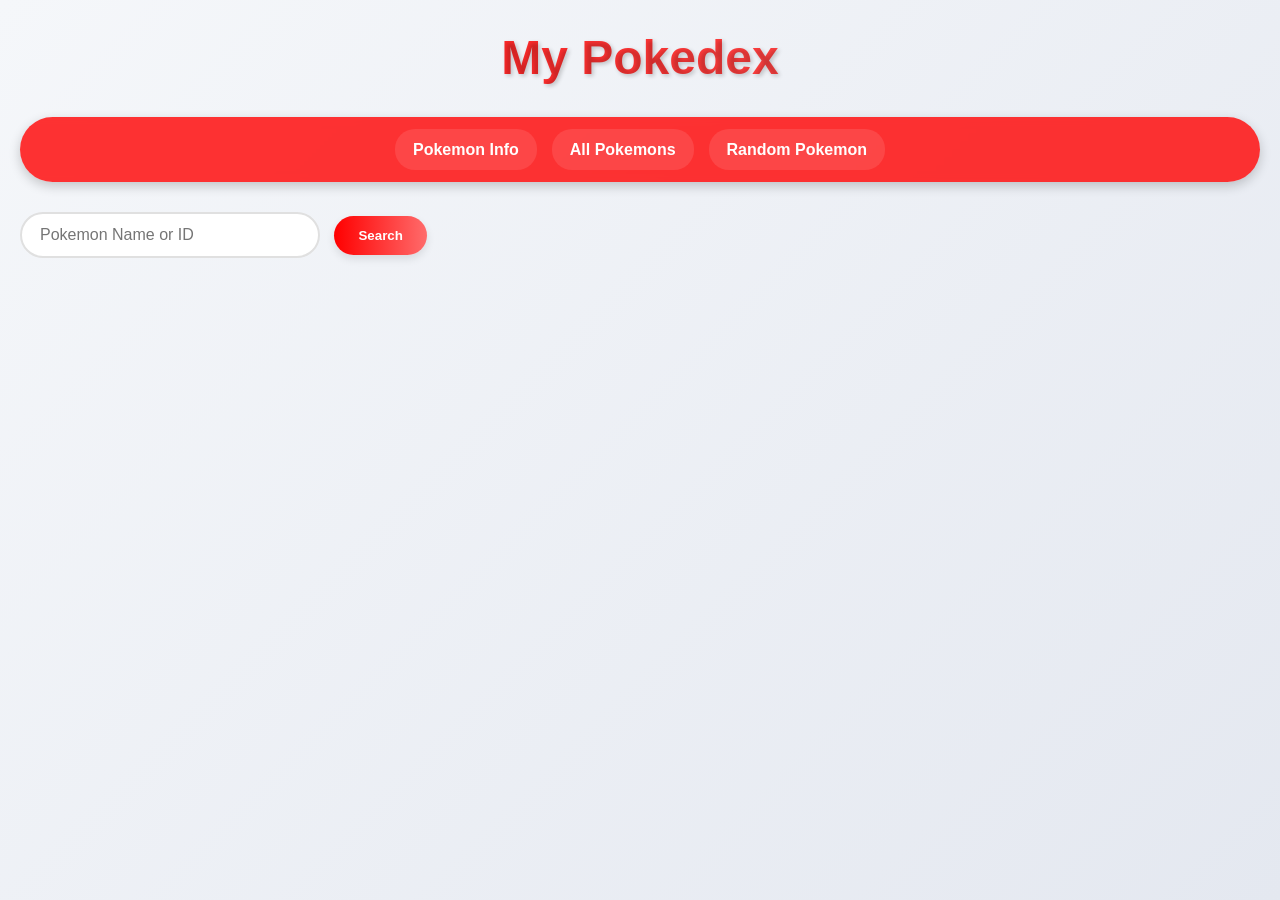
<file: FRONTEND/index.html>
<!DOCTYPE html>
<html lang="fr">
<head>
    <meta charset="UTF-8">
    <title>Pokedex</title>
    <link rel="stylesheet" href="assets/css/style.css">
</head>
<body>
    <h1>My Pokedex</h1>
    <nav>
        <a href="/">Pokemon Info</a>
        <a href="allPokemons.html">All Pokemons</a>
        <a href="randomPokemon.html">Random Pokemon</a>
    </nav>
    <input id="search" placeholder="Pokemon Name or ID">
    <button onclick="searchPokemon()">Search</button>
    <div id="result"></div>
    <script src="assets/js/search.js"></script>
</body>
</html>
</file>
<file: FRONTEND/assets/css/style.css>
/* assets/css/style.css */

/* Reset & Base */
* {
    margin: 0;
    padding: 0;
    box-sizing: border-box;
    font-family: 'Poppins', 'Segoe UI', sans-serif;
}

body {
    background: linear-gradient(135deg, #f5f7fa 0%, #e4e8f0 100%);
    color: #333;
    line-height: 1.6;
    padding: 20px;
    min-height: 100vh;
}

/* Header & Title */
h1 {
    text-align: center;
    background: linear-gradient(90deg, #ff0000, #ff6b6b);
    -webkit-background-clip: text;
    background-clip: text;
    color: transparent;
    margin-bottom: 20px;
    font-size: 3rem;
    text-shadow: 2px 2px 4px rgba(0, 0, 0, 0.2);
    font-weight: 700;
}

/* Navigation */
nav {
    display: flex;
    justify-content: center;
    gap: 15px;
    margin-bottom: 30px;
    background: rgba(255, 0, 0, 0.8);
    padding: 12px;
    border-radius: 50px;
    box-shadow: 0 4px 12px rgba(0, 0, 0, 0.2);
    backdrop-filter: blur(5px);
}

nav a {
    color: white;
    text-decoration: none;
    font-weight: 600;
    padding: 8px 18px;
    border-radius: 20px;
    transition: all 0.3s ease;
    background: rgba(255, 255, 255, 0.1);
}

nav a:hover {
    background: rgba(255, 255, 255, 0.3);
    transform: translateY(-2px);
    box-shadow: 0 4px 8px rgba(0, 0, 0, 0.1);
}

/* Search */
#search {
    padding: 12px 18px;
    width: 300px;
    border: 2px solid #e0e0e0;
    border-radius: 30px;
    margin-right: 10px;
    font-size: 1rem;
    transition: border 0.3s;
}

#search:focus {
    border-color: #ff6b6b;
    outline: none;
    box-shadow: 0 0 0 3px rgba(255, 107, 107, 0.2);
}

button {
    padding: 12px 24px;
    background: linear-gradient(90deg, #ff0000, #ff6b6b);
    color: white;
    border: none;
    border-radius: 30px;
    cursor: pointer;
    font-weight: 600;
    transition: all 0.3s ease;
    box-shadow: 0 4px 8px rgba(0, 0, 0, 0.1);
}

button:hover {
    transform: translateY(-2px);
    box-shadow: 0 6px 12px rgba(0, 0, 0, 0.15);
    background: linear-gradient(90deg, #ff6b6b, #ff0000);
}

/* Pokemon Card - Style Pokéball */
.pokemon, .pokemon-card {
    background: white;
    border-radius: 50% 50% 50% 50% / 60% 60% 40% 40%;
    box-shadow: 0 8px 16px rgba(0, 0, 0, 0.2);
    padding: 25px 20px 40px;
    margin: 20px auto;
    max-width: 350px;
    text-align: center;
    position: relative;
    overflow: hidden;
    transition: transform 0.3s ease, box-shadow 0.3s ease;
    border: 4px solid #333;
}

.pokemon::before, .pokemon-card::before {
    content: "";
    position: absolute;
    top: 0;
    left: 50%;
    transform: translateX(-50%);
    width: 80%;
    height: 30%;
    background: #ff0000;
    border-radius: 50%;
    z-index: 1;
}



.pokemon:hover, .pokemon-card:hover {
    transform: translateY(-5px);
    box-shadow: 0 12px 24px rgba(0, 0, 0, 0.25);
}

.pokemon img, .pokemon-card img {
    max-width: 150px;
    height: auto;
    margin: 15px 0;
    position: relative;
    z-index: 3;
    transition: transform 0.3s ease;
}

.pokemon:hover img, .pokemon-card:hover img {
    transform: scale(1.05);
}

.pokemon h2, .pokemon-card h3 {
    color: #333;
    margin: 10px 0;
    font-size: 1.8rem;
    position: relative;
    z-index: 3;
}

.pokemon p, .pokemon-card p {
    margin: 5px 0;
    font-weight: 500;
    position: relative;
    z-index: 3;
}

/* Type-based background color */
.pokemon, .pokemon-card {
    border-color: #333;
}

.pokemon[type="fire"], .pokemon-card[type="fire"] {
    background: linear-gradient(135deg, #ff9966, #ff5e62);
    border-color: #ff6b6b;
}

.pokemon[type="water"], .pokemon-card[type="water"] {
    background: linear-gradient(135deg, #66ccff, #4dabf7);
    border-color: #4dabf7;
}

.pokemon[type="grass"], .pokemon-card[type="grass"] {
    background: linear-gradient(135deg, #7ed321, #50c878);
    border-color: #50c878;
}

.pokemon[type="electric"], .pokemon-card[type="electric"] {
    background: linear-gradient(135deg, #ffd700, #ffbb33);
    border-color: #ffbb33;
}

.pokemon[type="psychic"], .pokemon-card[type="psychic"] {
    background: linear-gradient(135deg, #f85888, #f8a5c2);
    border-color: #f8a5c2;
}

/* All Pokemons Grid */
#all-pokemons {
    display: grid;
    grid-template-columns: repeat(auto-fill, minmax(320px, 1fr));
    gap: 30px;
    margin-top: 20px;
}

/* Responsive */
@media (max-width: 768px) {
    #all-pokemons {
        grid-template-columns: 1fr;
    }
    nav {
        flex-direction: column;
        align-items: center;
    }
    #search {
        width: 100%;
        margin-bottom: 10px;
    }
}
</file>
